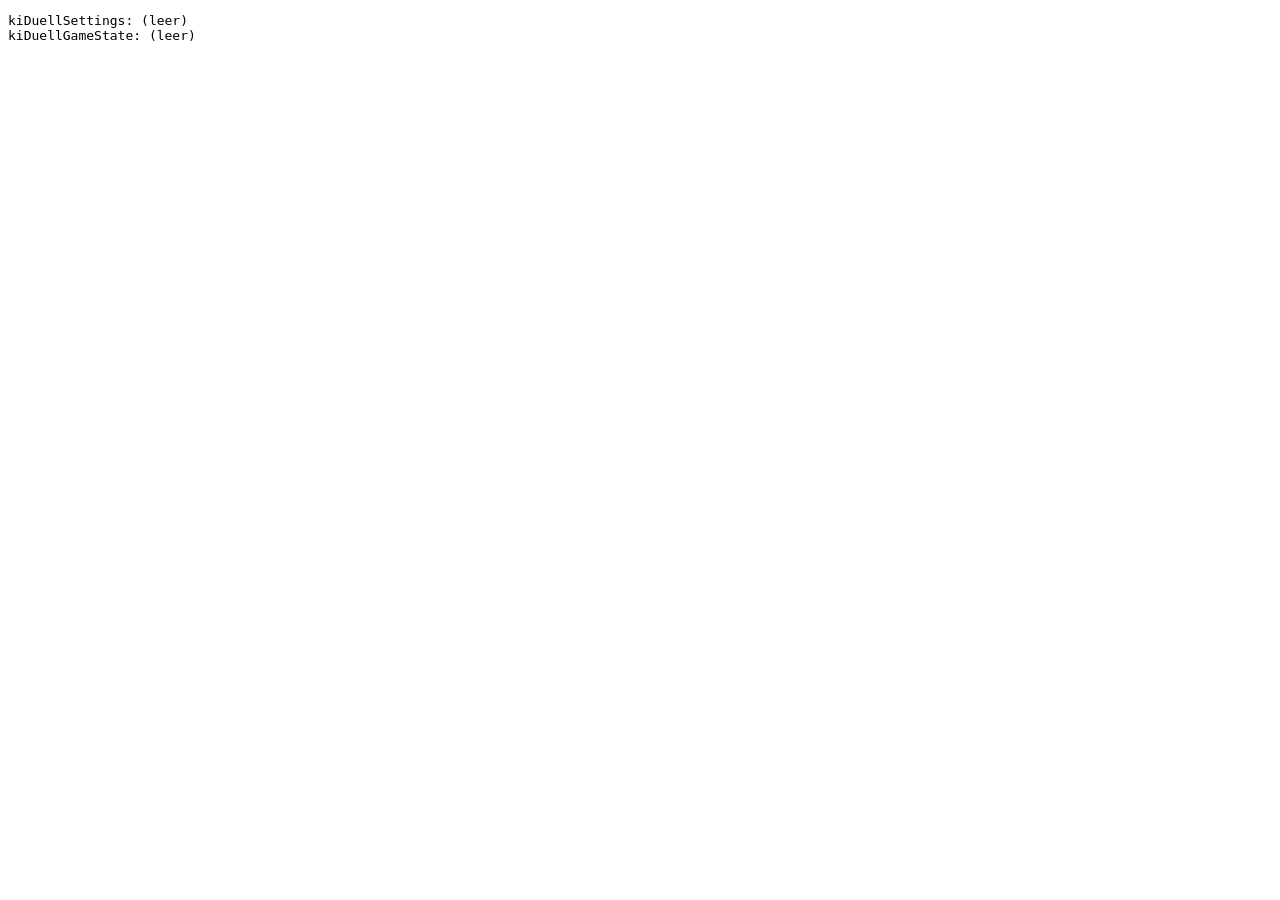
<file: check_ls.html>
<!DOCTYPE html>
<html><head><meta charset="UTF-8"></head>
<body>
<pre id="out"></pre>
<script>
const out = document.getElementById('out');
const keys = ['kiDuellSettings','kiDuellGameState'];
keys.forEach(k => {
  const v = localStorage.getItem(k);
  if (v) {
    try {
      const d = JSON.parse(v);
      out.textContent += k + ':\n' + JSON.stringify(d.settings || d.state?.settings, null, 2) + '\n\n';
    } catch(e) {
      out.textContent += k + ': PARSE-FEHLER: ' + e.message + '\n';
    }
  } else {
    out.textContent += k + ': (leer)\n';
  }
});
</script>
</body></html>
</file>
